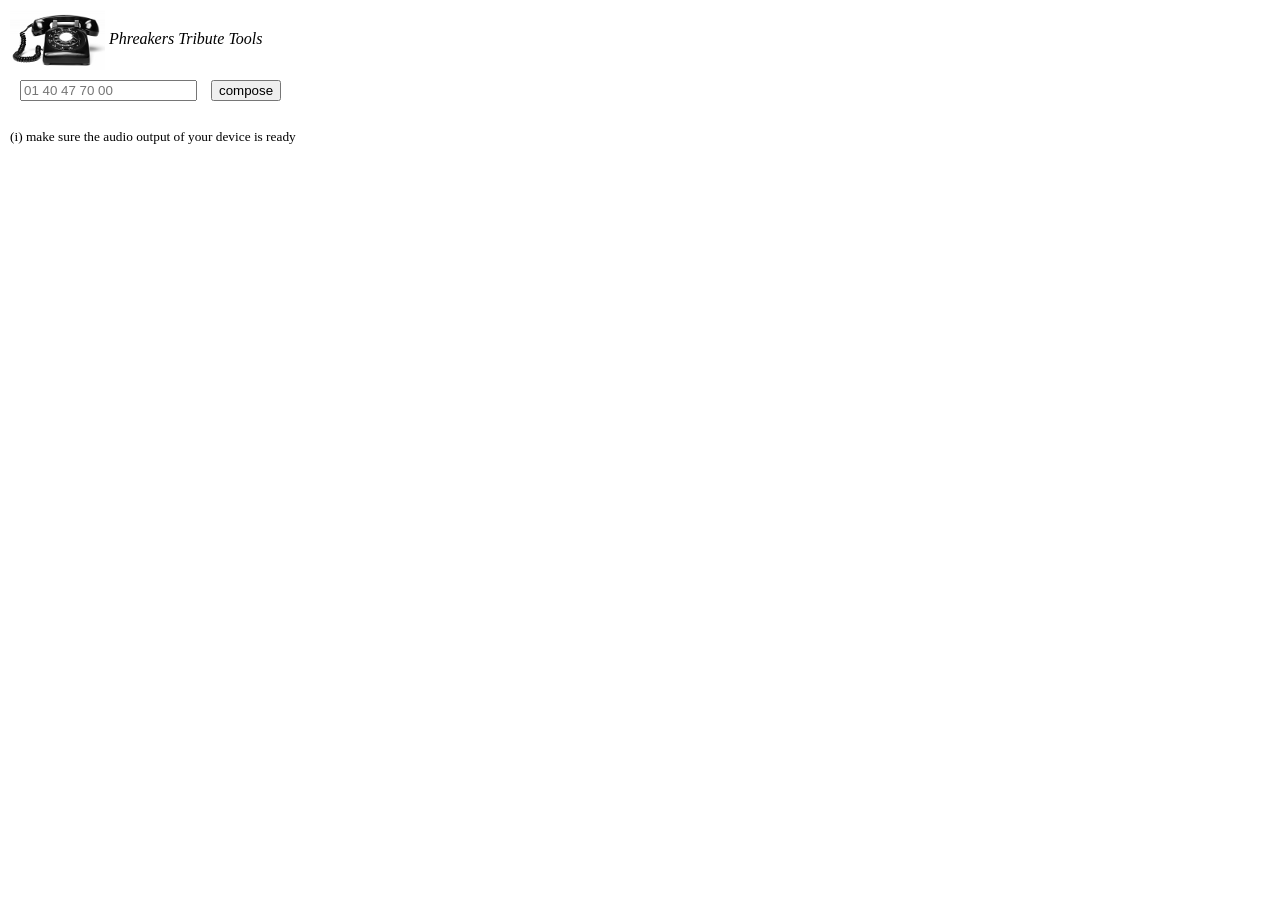
<file: index.html>
<!DOCTYPE html>
<html>
    
  <head>
    <title>PTT</title>
    
        <link rel="stylesheet" href="style.css" type="text/css" media="all" />

            <script src="main.js"></script>
  </head>
  
  
  
  <body>
      
            <img src="phone.png" alt="" />
        
      <div id="title">
        <div>
            <i>Phreakers Tribute Tools</i>
        </div>
      </div>

      <div>
        <input type="text" name="telephone_number" placeholder="01 40 47 70 00" />
        <input type="button" value="compose" />
            <p>
                <small>(i) make sure the audio output of your device is ready</small>
            </p>
      </div>
            
  </body>
</html>
</file>
<file: style.css>
/** 
 * tribute to Phreakers
 * @TGrif 2015 GPL
 *  
 *  style.css
 */


body {
    margin: 10px;
    padding: 0;
}

img {
    vertical-align: middle;
}

#title {
    display: inline-block;
}

input[name=telephone_number] {
    margin: 10px;
}
</file>
<file: dtmf.css>
/** 
 * tribute to Phreakers
 * @TGrif 2015 GPL
 *  
 *  dtmf.css
 */


body {
    margin: 10px;
    padding: 0;
}

img {
    vertical-align: middle;
}

#title {
    display: inline-block;
}

input[name=telephone_number] {
    margin: 10px;
}
</file>
